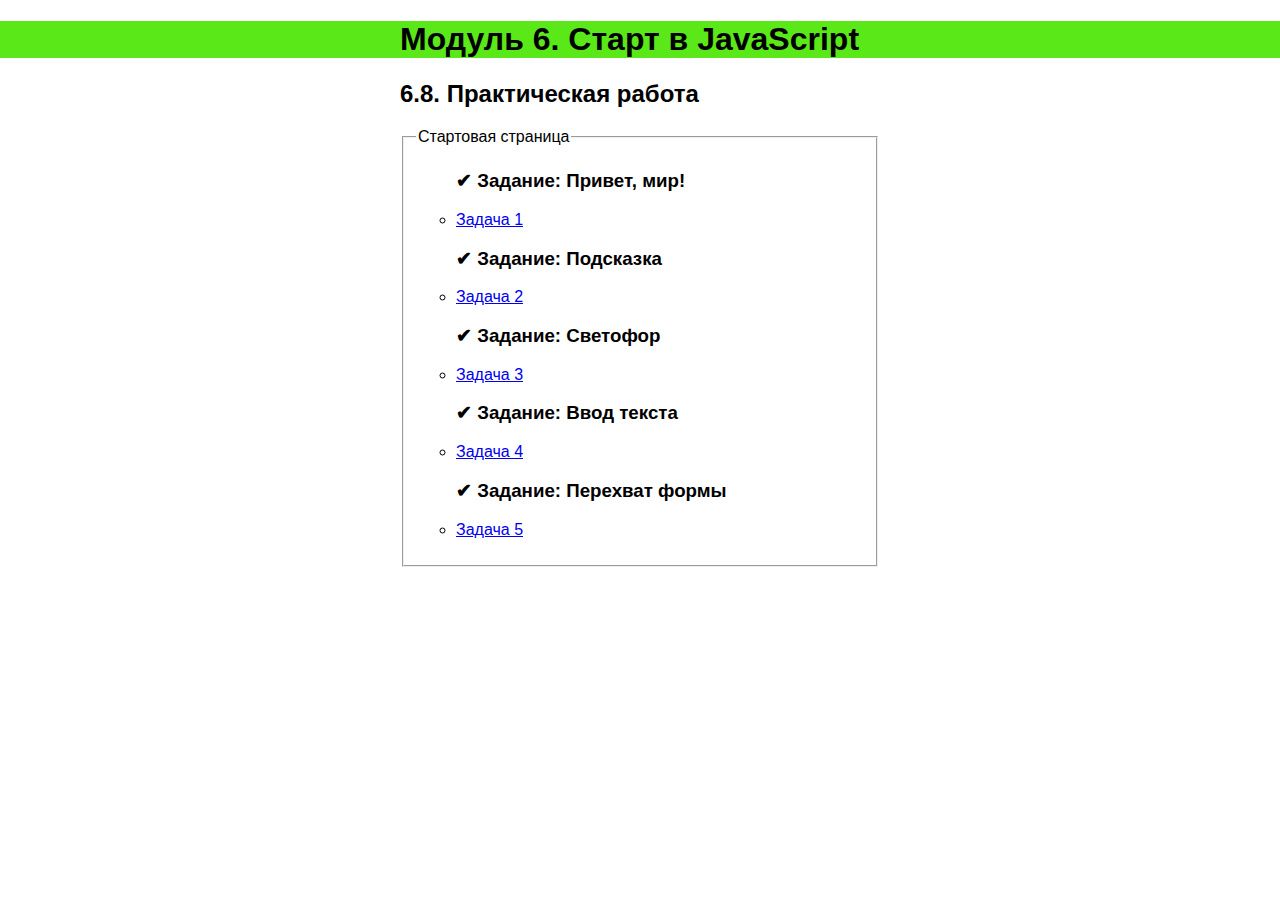
<file: index.html>
<!DOCTYPE html>
<html lang="en">
  <head>
    <meta charset="UTF-8">
    <meta name="viewport" content="width=device-widht, initial-scale=1.0">
    <title>JS-Start</title>
    <link rel="stylesheet" type="text/css" href="style.css"> <!--  -->
  </head>
  
  <body> 
    <header class="header"> <!-- заголовок -->
      <div class="container">
        <h1 class="Модуль 6. Старт в JavaScript">Модуль 6. Старт в JavaScript</h1>
      </div>
    </header>
    <main>
      <div class="container">
        <h2 class="forms">6.8. Практическая работа</h2>
        <fieldset> <!-- набор полей (рисуем рамку по периметру тега <fieldset></fieldset>)-->
          <legend>Стартовая страница</legend> <!-- легенда (надпись делается на рамке:<fieldset></fieldset>)-->
          <ul style = "list-style-type:circle">  <!-- круг пустой внутри -->
            <h3>&#10004; Задание: Привет, мир!</h3>
            <li>
              <a href="task1/index.html">Задача 1</a>
              <!-- <a href="task1/index.html"></a>, где а(ссылка); href=(направление ссылки) на папку/и содержимое в ней  -->
              <!-- Задача 1 - выводится в браузер -->
            </li>
            <h3>&#10004; Задание: Подсказка</h3>
            <li>
              <a href="task2/index.html">Задача 2</a>
            </li>
            <h3>&#10004; Задание: Светофор</h3>
            <li>
              <a href="task3/index.html">Задача 3</a>
            </li>
            <h3>&#10004; Задание: Ввод текста</h3>
            <li>
              <a href="task4/index.html">Задача 4</a>
            </li>
            <h3>&#10004; Задание: Перехват формы</h3>
            <li>
              <a href="task5/index.html">Задача 5</a>
            </li>
          </ul>
        </fieldset>
      </div>
    </main>
  </body>
</html>
</file>
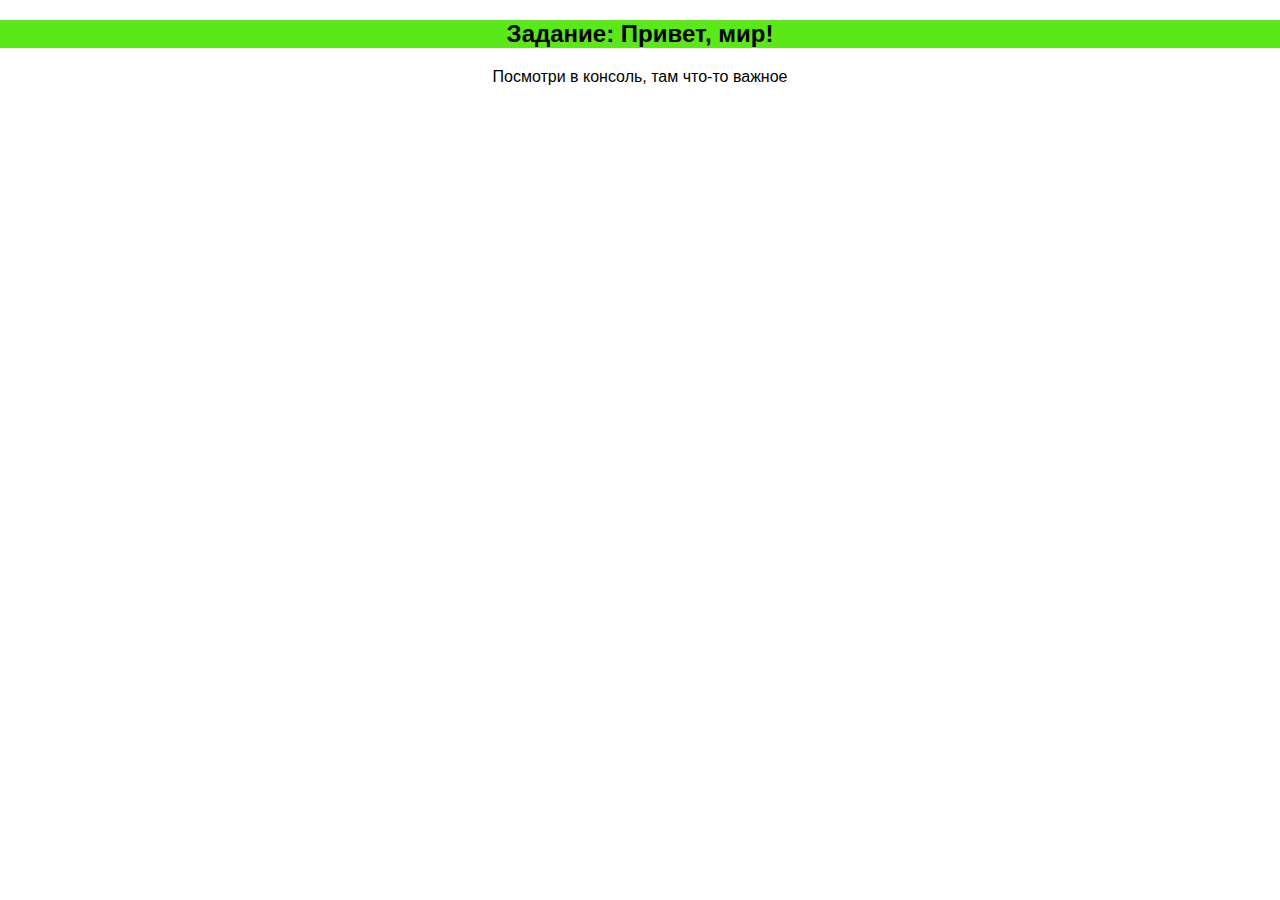
<file: task1/index.html>
<!DOCTYPE html>
<html lang="en">
    <head>
        <meta charset="UTF-8">
        <meta name="viewport" content="width=device-widht, initial-scale=1.0">
        <title>JS-Start. 1 задача</title>
        <link rel="stylesheet" type="text/css" href="style.css"> <!--  -->
    </head>

    <body>
        <header class="header"> <!-- заголовок -->
            <div class="container">
                <h2 class="Задание: Привет, мир!">Задание: Привет, мир!</h2>
            </div>
        </header>
        <p>Посмотри в консоль, там что-то важное</p>
    </body>
    <script src="script.js"></script> <!-- Подключение внешних скриптов при помощи атрибута src тега <script>. -->
</html>
</file>
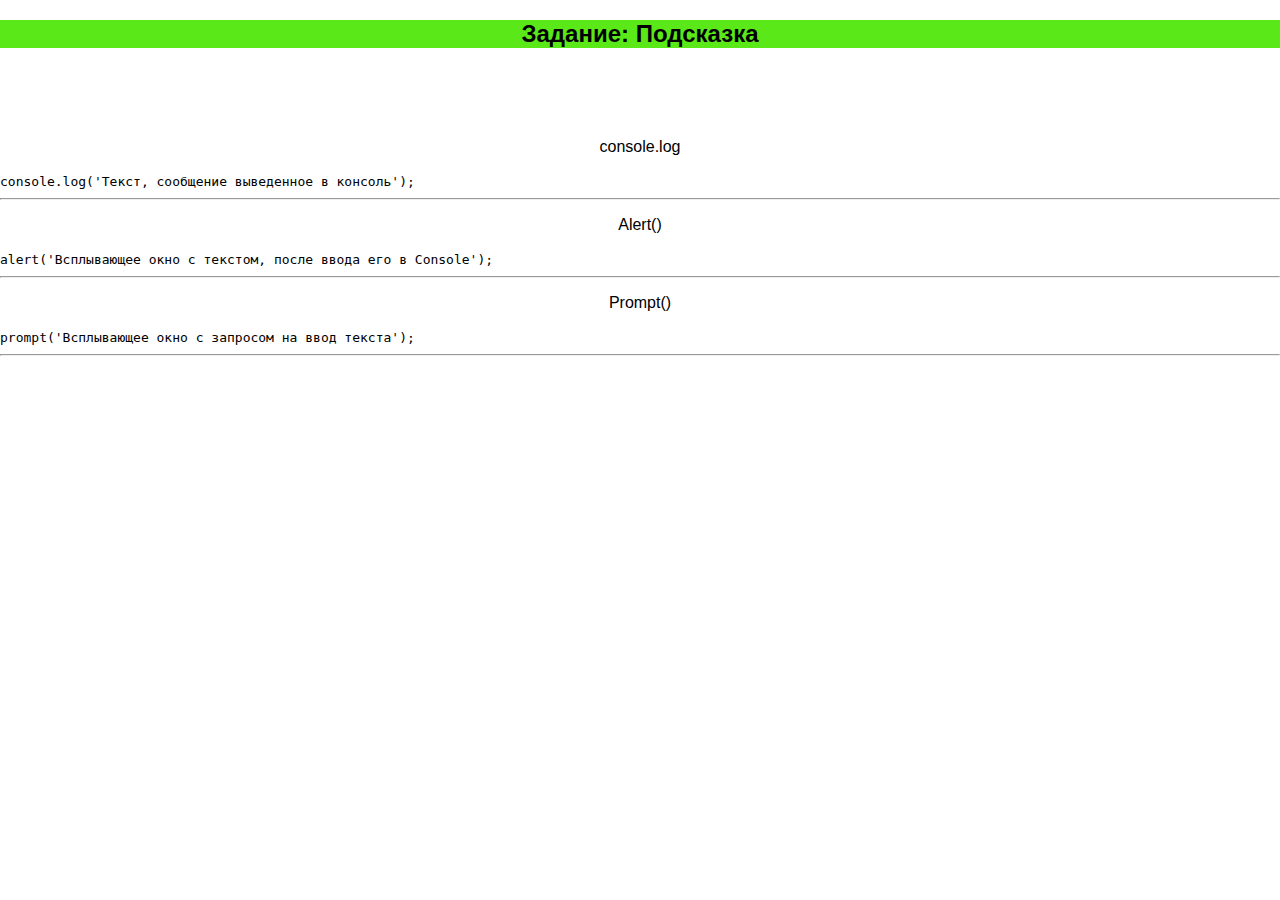
<file: task2/index.html>
<!DOCTYPE html>
<html lang="en">
   <head>
      <meta charset="UTF-8">
      <meta name="viewport" content="width=device-widht, initial-scale=1.0">
      <title>JS-Start. 2 задача</title>
      <link rel="stylesheet" type="text/css" href="style.css"> <!--  -->
   </head>
   
   <body>
      <header class="header"> <!-- заголовок -->
         <div class="container">
            <h2 class="Задание: Подсказка">Задание: Подсказка</h2>
         </div>
      </header>
      <br>
      <br>
      <br>
      <p id="consoleLog">console.log</p>
      <code>
         console.log('Текст, сообщение выведенное в консоль');
      </code>
      <hr>
      <p id="alert">Alert()</p>
      <code>
         alert('Всплывающее окно с текстом, после ввода его в Console');
      </code>
      <hr>
        <p id="prompt">Prompt()</p>
      <code>
         prompt('Всплывающее окно с запросом на ввод текста');
      </code>
      <hr>
      <script src="script.js"></script>
   </body>
</html>
</file>
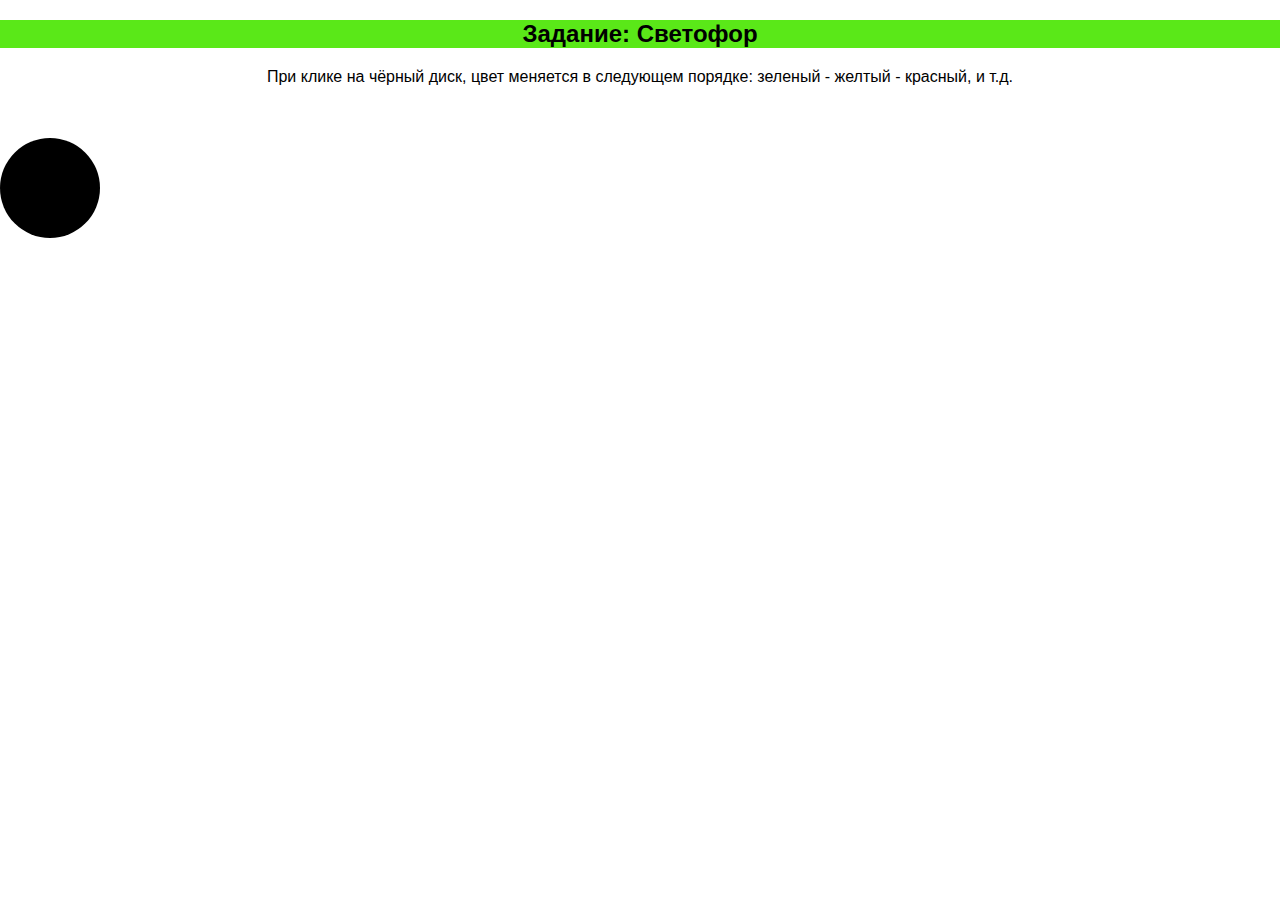
<file: task3/index.html>
<!DOCTYPE html>
<html lang="en">
    <head>
        <meta charset="UTF-8">
        <meta name="viewport" content="width=device-widht, initial-scale=1.0">
        <title>JS-Start. 3 задача</title>
        <link rel="stylesheet" type="text/css" href="style.css">
    </head>

    <body>
        <header class="header"> <!-- заголовок -->
            <div class="container">
               <h2 class="Задание: Светофор">Задание: Светофор</h2>
            </div>
        </header>
        <p>При клике на чёрный диск, цвет меняется в следующем порядке: зеленый - желтый - красный, и т.д. </p>
        <br>
        <br>
        <div id="trafficLight"></div>
        <script src="script.js"></script>
    </body>
</html>
</file>
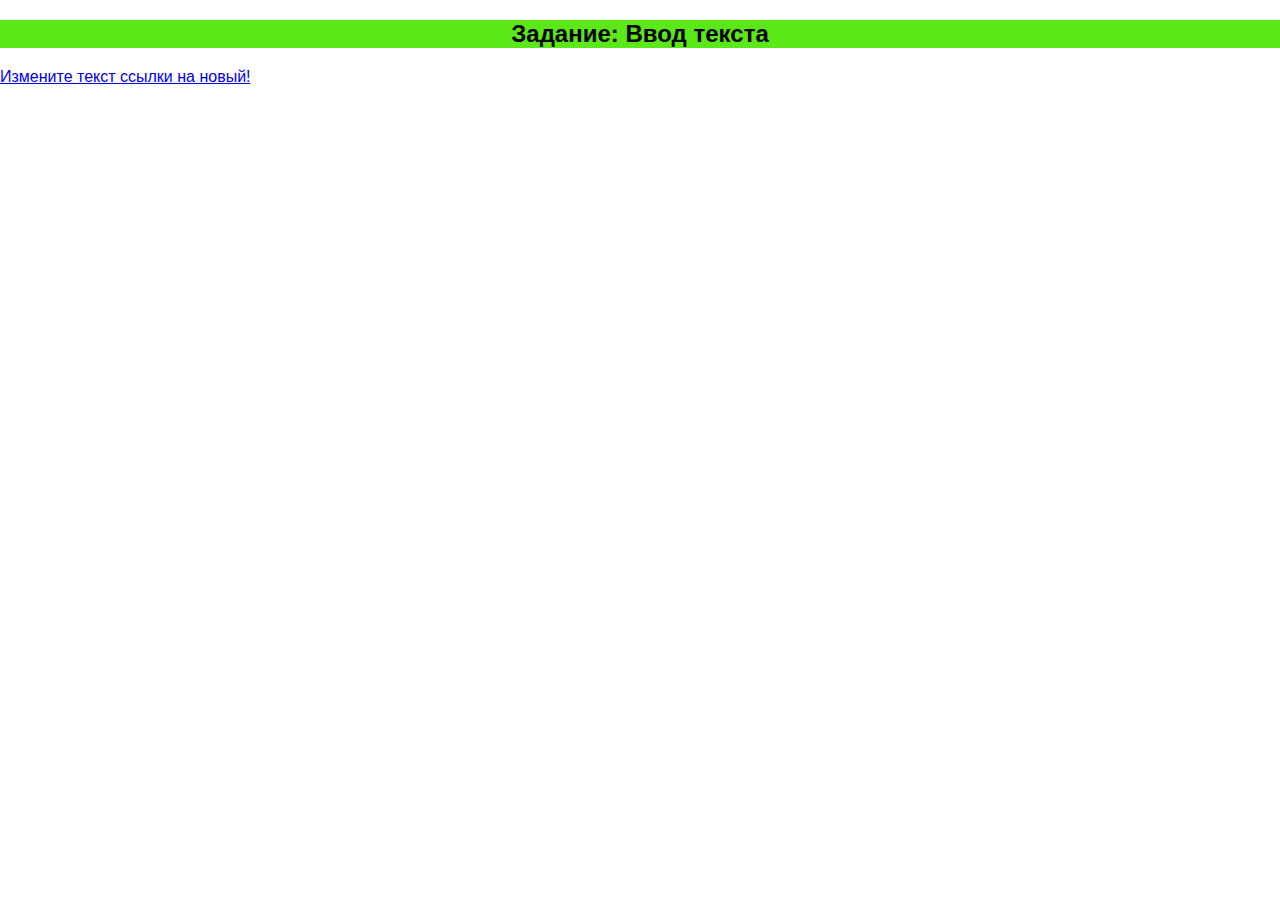
<file: task4/index.html>
<!DOCTYPE html>
<html lang="en">
   <head>
      <meta charset="UTF-8">
      <meta name="viewport" content="width=device-widht, initial-scale=1.0">
      <title>JS-Start. 4 задача</title>
      <link rel="stylesheet" type="text/css" href="style.css"> <!--  -->
   </head>

   <body>
      <header class="header"> <!-- заголовок -->
         <div class="container">
            <h2 class="Задание: Ввод текста">Задание: Ввод текста</h2>
         </div>
      </header>
      <a href="https://ya.ru" id="currentUrl"> <!-- текущий URL-адрес --> Измените текст ссылки на новый!</a>
      <script src="script.js"></script>
   </body>
</html>
</file>
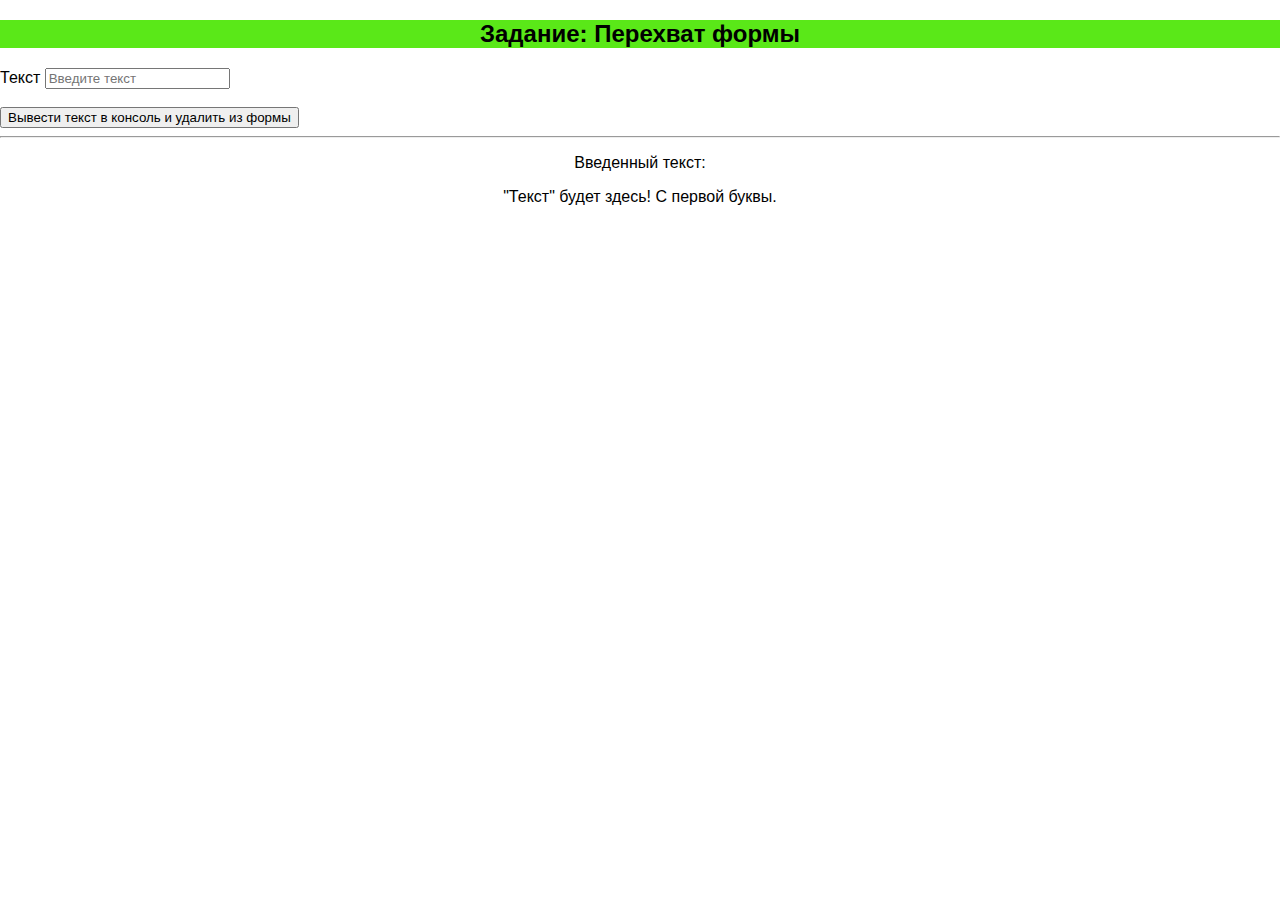
<file: task5/index.html>
<!DOCTYPE html>
<html lang="en"> <!-- <мета-кодировка="UTF-8"> -->
<head>
   <meta charset="UTF-8">
   <meta name="viewport" content="width=device-widht, initial-scale=1.0">
   <title>JS-Start. 5 задача</title>
   <link rel="stylesheet" type="text/css" href="style.css"> <!--  -->
</head>

<body>
   <header class="header"> <!-- заголовок -->
      <div class="container">
         <h2 class="Задание: Перехват формы">Задание: Перехват формы</h2>
      </div>
   </header>
      <form action="#"> <!-- форма действие="#" -->
         <label> <!-- метка -->
            Текст
            <input type="text" placeholder="Введите текст"> <!-- placeholder заполнитель -->
         </label>
         <br>
         <br>
         <button type="submit"> <!-- тип кнопки = "отправить" --> 
            Вывести текст в консоль и удалить из формы
         </button>
      </form>
      <hr>
      <p>Введенный текст:</p>
      <p id="duplicateField">"Текст" будет здесь! С первой буквы.</p> <!-- дубликат поля -->
      <script src="script.js"></script>
   </body>
</html>
</file>
<file: style.css>
html, body {
    margin: 0; /* поле */
    padding: 0; /* набивка */
    font-family: Arial; /* семейство шрифтов: Arial */
}

.header {
    background-color: #5ae818; /* фоновый цвет */
}  

.container {
    width: 1000px; /* ширина: 1210 пикселей; контейнера*/
    padding: 0 260px; /* отступ: 0 260px; (центровак Заголовка) */
    margin: 0 auto; /* поле: 0 авто; */
    box-sizing: border-box; /* бокс - проклейка: бордюр-бокс; (box-sizing: граница-коробка;) */
}
</file>
<file: task1/style.css>
html, body {
    margin: 0; /* поле */
    padding: 0; /* набивка */
    font-family: Arial; /* семейство шрифтов: Arial */
}

.header {
    background-color: #5ae818; /* фоновый цвет */
}  

h2 { text-align: center } /* текст в Тегах <h2> будет отцентрован */

P { text-align: center } /* текст в Тегах <p> будет отцентрован */
</file>
<file: task2/style.css>
html, body {
    margin: 0; /* поле */
    padding: 0; /* набивка */
    font-family: Arial; /* семейство шрифтов: Arial */
}

.header {
    background-color: #5ae818; /* фоновый цвет */
}   

h2 { text-align: center } /* текст в Тегах <h2> будет отцентрован */

P { text-align: center } /* текст в Тегах <p> будет отцентрован */
</file>
<file: task3/style.css>
#trafficLight { /* светофор */
    width: 100px; /* ширина: 100 пикселей; */
    height: 100px; /* высота: 100 пикселей; */
    border-radius: 50%; /* радиус границы: 50%; */
    background: black; /* фон: */
}

html, body {
    margin: 0; /* поле */
    padding: 0; /* набивка */
    font-family: Arial; /* семейство шрифтов: Arial */
}

.header {
    background-color: #5ae818; /* фоновый цвет */  
}   

h2 { text-align: center } /* текст в Тегах <h2> будет отцентрован */

P { text-align: center } /* текст в Тегах <p> будет отцентрован */
</file>
<file: task4/style.css>
html, body {
    margin: 0; /* поле */
    padding: 0; /* набивка */
    font-family: Arial; /* семейство шрифтов: Arial */
}

.header {
    background-color: #5ae818; /* фоновый цвет */
}   

h2 { text-align: center } /* текст в Тегах <h2> будет отцентрован */
</file>
<file: task5/style.css>
html, body {
    margin: 0; /* поле */
    padding: 0; /* набивка */
    font-family: Arial; /* семейство шрифтов: Arial */
}

.header {
    background-color: #5ae818; /* фоновый цвет */
}   

h2 { text-align: center } /* текст в Тегах <h2> будет отцентрован */

P { text-align: center } /* текст в Тегах <p> будет отцентрован */
</file>
